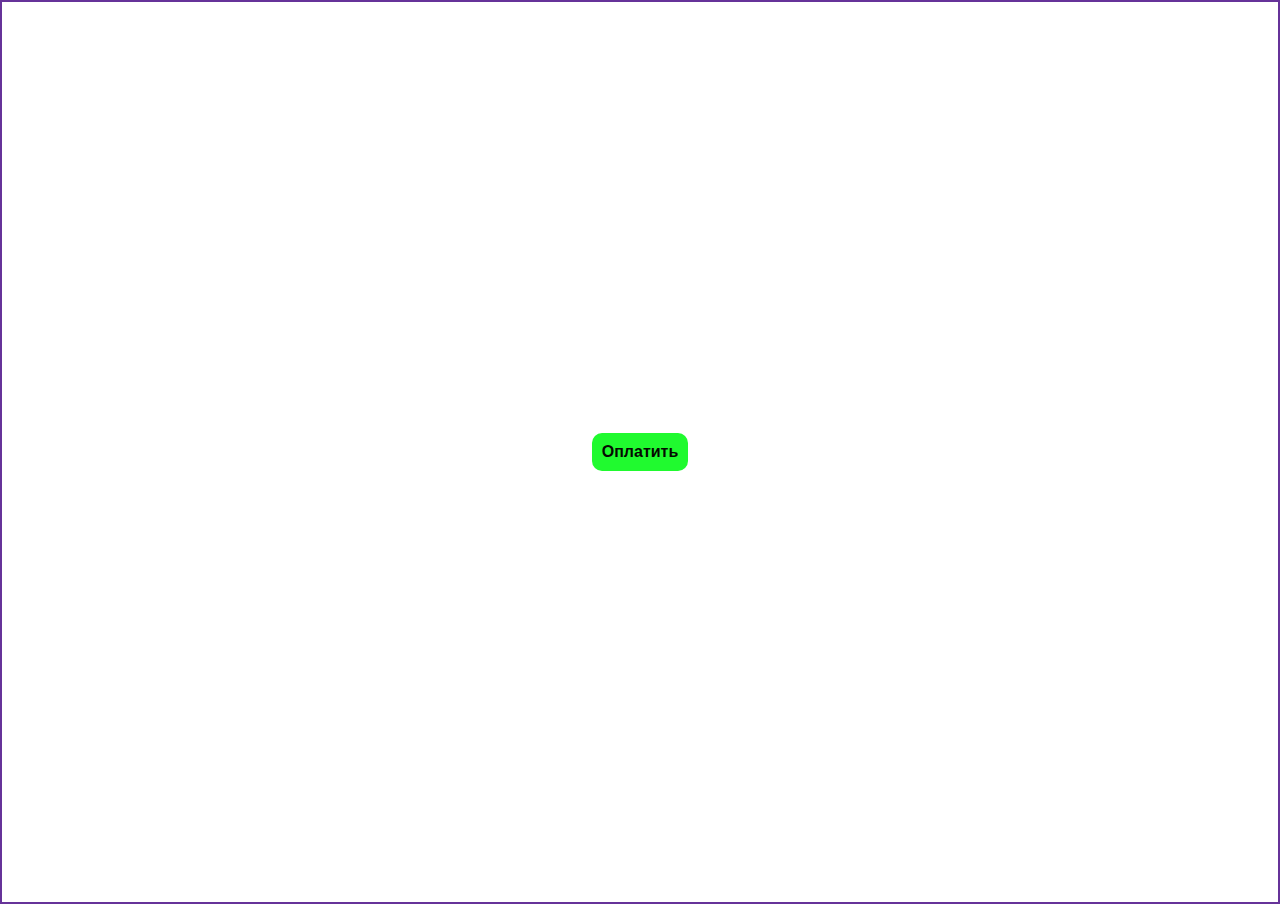
<file: Pay/index.html>
<!DOCTYPE html>
<html lang="en">
<head>
    <meta charset="UTF-8">
    <title>Title</title>
    <script src="https://widget.cloudpayments.ru/bundles/cloudpayments"></script>
    <link href="pay.css" rel="stylesheet"/>
</head>
<body>
    <div class="container-pay">
        <input class="btn-pay" id="payButton" value="Оплатить" type="button">
    </div>
<script src="pay.js"></script>
</body>

</html>
</file>
<file: Pay/pay.css>
body{
    padding: 0;
    margin: 0;
}

.container-pay{
    height: 100vh;
    display: flex;
    justify-content: center;
    align-items: center;
    border: 2px solid rebeccapurple;
}

.btn-pay{
    font-size: 16px;
    font-weight: bold;
    color: rgb(5, 10, 1);
    padding: 10px;
    border-radius: 10px;
    border: none;
    background-color: rgb(32, 250, 47);
    cursor: pointer;
}

.btn-pay:hover{
    background-color: rgb(17, 203, 29);
}

.test-alert .icon {
    background: #ffffff;
    height: 0;
    width: 0;
}
</file>
